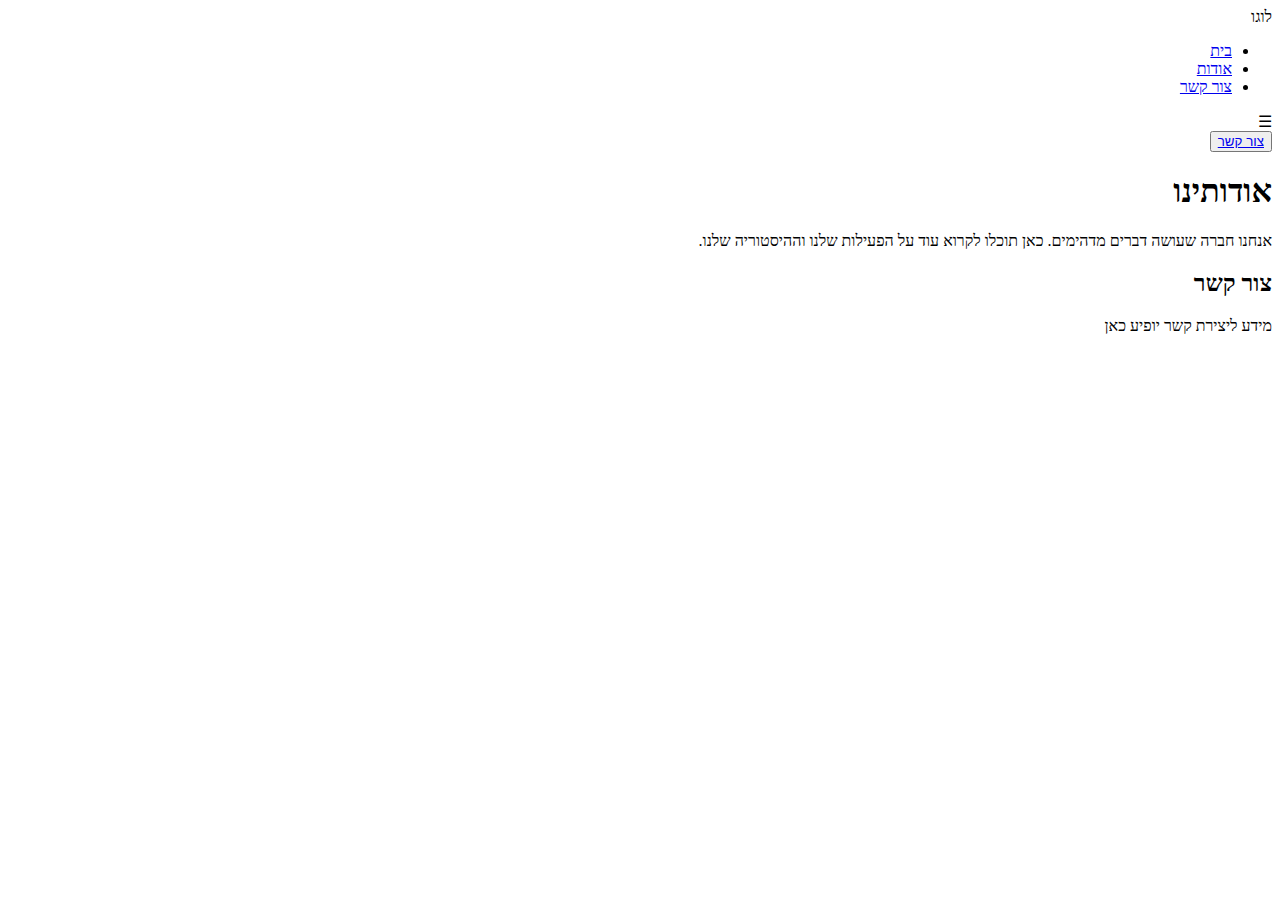
<file: about.html>
<!DOCTYPE html>
<html lang="he" dir="rtl">
<head>
    <meta charset="UTF-8">
    <meta name="viewport" content="width=device-width, initial-scale=1.0">
    <title>About Us</title>
    <link rel="stylesheet" href="styles.css">
</head>
<body>
    <header>
        <div class="logo">לוגו</div>
        <nav>
            <ul class="menu">
                <li><a href="index.html">בית</a></li>
                <li><a href="about.html">אודות</a></li>
                <li><a href="index.html#contact">צור קשר</a></li>
            </ul>
            <div class="hamburger">&#9776;</div>
        </nav>
        <button class="cta"><a href="index.html#contact">צור קשר</a></button>
    </header>

    <section class="about-page">
        <h1>אודותינו</h1>
        <p>אנחנו חברה שעושה דברים מדהימים. כאן תוכלו לקרוא עוד על הפעילות שלנו וההיסטוריה שלנו.</p>
    </section>

    <footer>
        <h2>צור קשר</h2>
        <p>מידע ליצירת קשר יופיע כאן</p>
    </footer>

    <script>
        const hamburger = document.querySelector('.hamburger');
        const menu = document.querySelector('.menu');

        hamburger.addEventListener('click', () => {
            menu.classList.toggle('open');
        });
    </script>
</body>
</html>
</file>
<file: styles.css>
/* WhatsApp Button Styles */
.whatsapp-button {
    position: fixed;
    right: 20px; /* Changed from left to right */
    bottom: 20px;
    background-color: #25D366;
    color: white;
    border-radius: 50%;
    width: 60px;
    height: 60px;
    display: flex;
    align-items: center;
    justify-content: center;
    box-shadow: 0 4px 12px rgba(0,0,0,0.15);
    transition: transform var(--transition-speed);
    z-index: 1000;
    text-decoration: none;
}

.whatsapp-button:hover {
    transform: scale(1.1);
}

.whatsapp-button svg {
    width: 30px;
    height: 30px;
}

.whatsapp-mobile-banner {
    display: flex; /* Ensure it is displayed on mobile */
    position: fixed;
    bottom: 0;
    left: 0;
    right: 0;
    background-color: white;
    padding: 0.8rem;
    box-shadow: 0 -2px 10px rgba(0,0,0,0.1);
    justify-content: space-between;
    align-items: center;
    z-index: 1000;
}

.whatsapp-mobile-banner a {
    display: flex;
    align-items: center;
    gap: 0.5rem;
    color: #25D366;
    text-decoration: none;
    font-weight: 500;
}

.whatsapp-mobile-banner svg {
    width: 24px;
    height: 24px;
}

/* Mobile Styles */
@media (max-width: 768px) {
    header {
        padding: 1rem;
    }

    .menu {
        position: fixed;
        top: 70px;
        right: -100%;
        width: 100%;
        height: calc(100vh - 70px);
        background-color: white;
        flex-direction: column;
        align-items: center;
        padding: 2rem 0;
        transition: right var(--transition-speed);
    }

    .menu.open {
        right: 0;
    }

    .hamburger {
        display: block;
        font-size: 1.8rem;
        cursor: pointer;
        position: absolute;
        right: 1rem; /* Ensure the hamburger menu is all the way to the right */
    }

    .whatsapp-button {
        display: none; /* Hide the desktop WhatsApp button on mobile */
    }

    .whatsapp-mobile-banner {
        display: flex; /* Ensure the mobile banner is displayed */
    }

    .hero {
        padding-top: 8rem;
    }

    .services-grid {
        grid-template-columns: 1fr;
        padding: 1rem 0;
    }
    
    .services-section {
        padding: 4rem 1rem;
    }

    .service {
        margin-bottom: 1rem;
    }

    footer {
        margin-bottom: 60px; /* Space for WhatsApp banner */
    }
}
</file>
